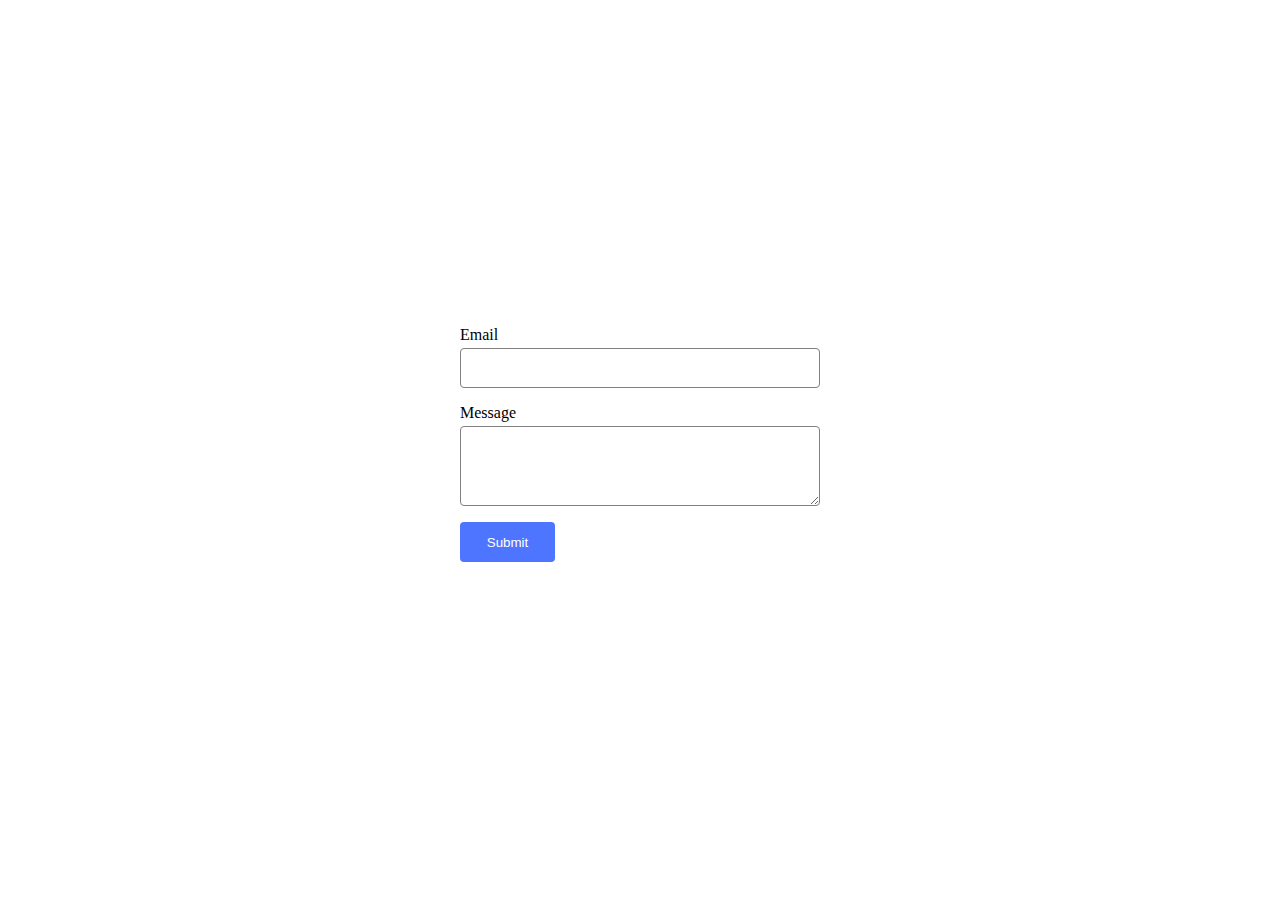
<file: src/02-form.html>
<!DOCTYPE html>
<html lang="en">
<head>
    <meta charset="UTF-8">
    <meta name="viewport" content="width=device-width, initial-scale=1.0">
    <title>Form Vite</title>
    <link rel="stylesheet" href="./form.css">
    <script src="02-form.js"></script>
</head>
<body>
  <div class="form-wrapper">
    <form class="feedback-form" autocomplete="off">
        <label class="form-label">
          <span class="label-text">Email</span>
          <input class="form-input" type="email" name="email" autofocus />
        </label>
        <label class="form-label">
          <span class="label-text">Message</span>
          <textarea name="message" rows="8"></textarea>
        </label>
        <button type="submit">Submit</button>
      </form>
  </div>    
</body>
</html>
</file>
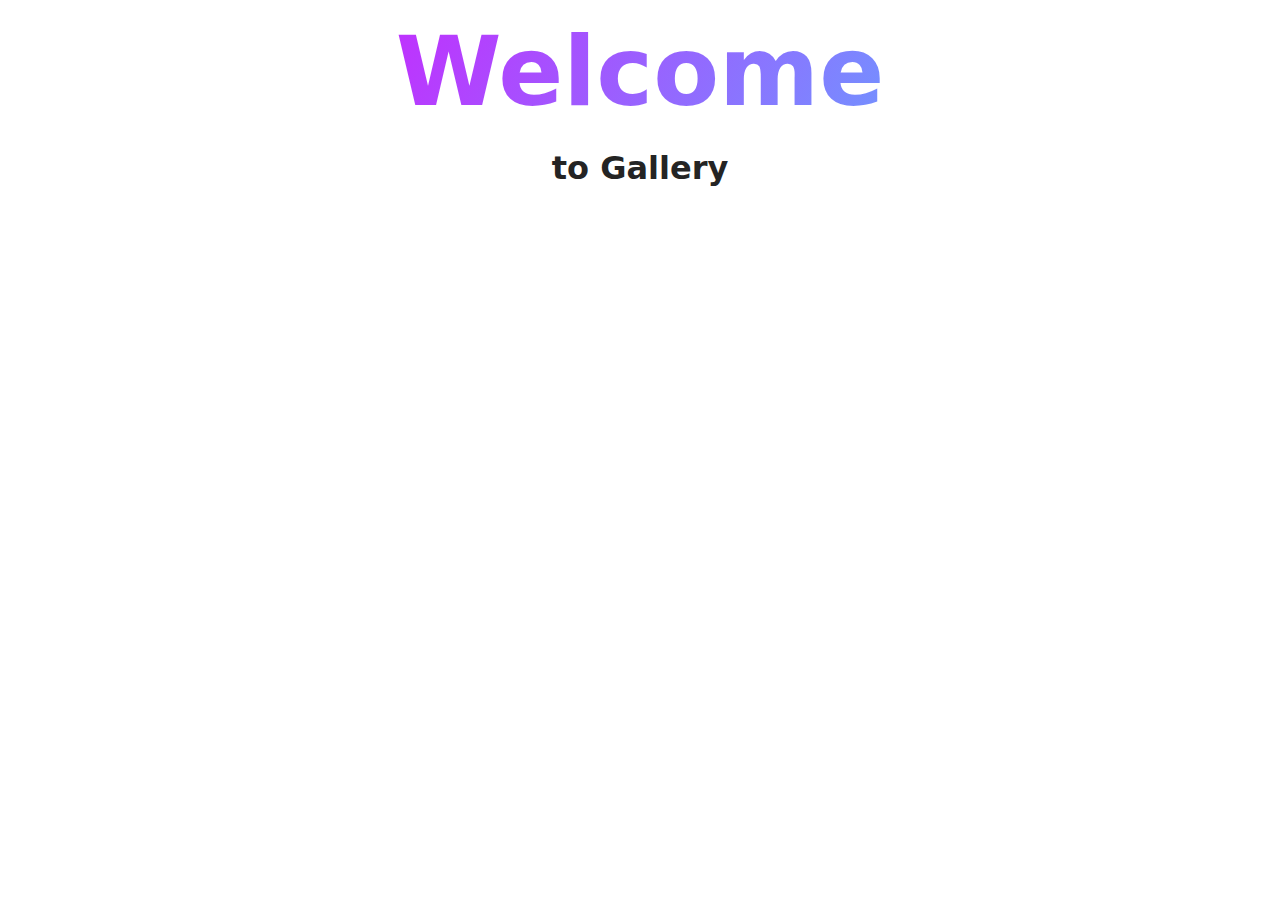
<file: src/page-2.html>
<!DOCTYPE html>
<html lang="en">
  <head>
    <meta charset="UTF-8" />
    <meta http-equiv="X-UA-Compatible" content="IE=edge" />
    <meta name="viewport" content="width=device-width, initial-scale=1.0" />
    <title>Page 2</title>
    <link rel="stylesheet" href="./css/styles.css" />
  </head>
  <body>
    <load
      src="./partials/header.html"
      icon-path="./img/sprite.svg#logo"
      highlight-act="active"
    />

    <main>
      <div class="container">
        <h1 class="main-title">
          <span class="main-title-gradient">Welcome</span> to Gallery
        </h1>

        <load src="./01-gallery.html" />
        <load src="./partials/back-link.html" />
        
      </div>
    </main>

    <load src="./partials/footer.html" />
  </body>
</html>
</file>
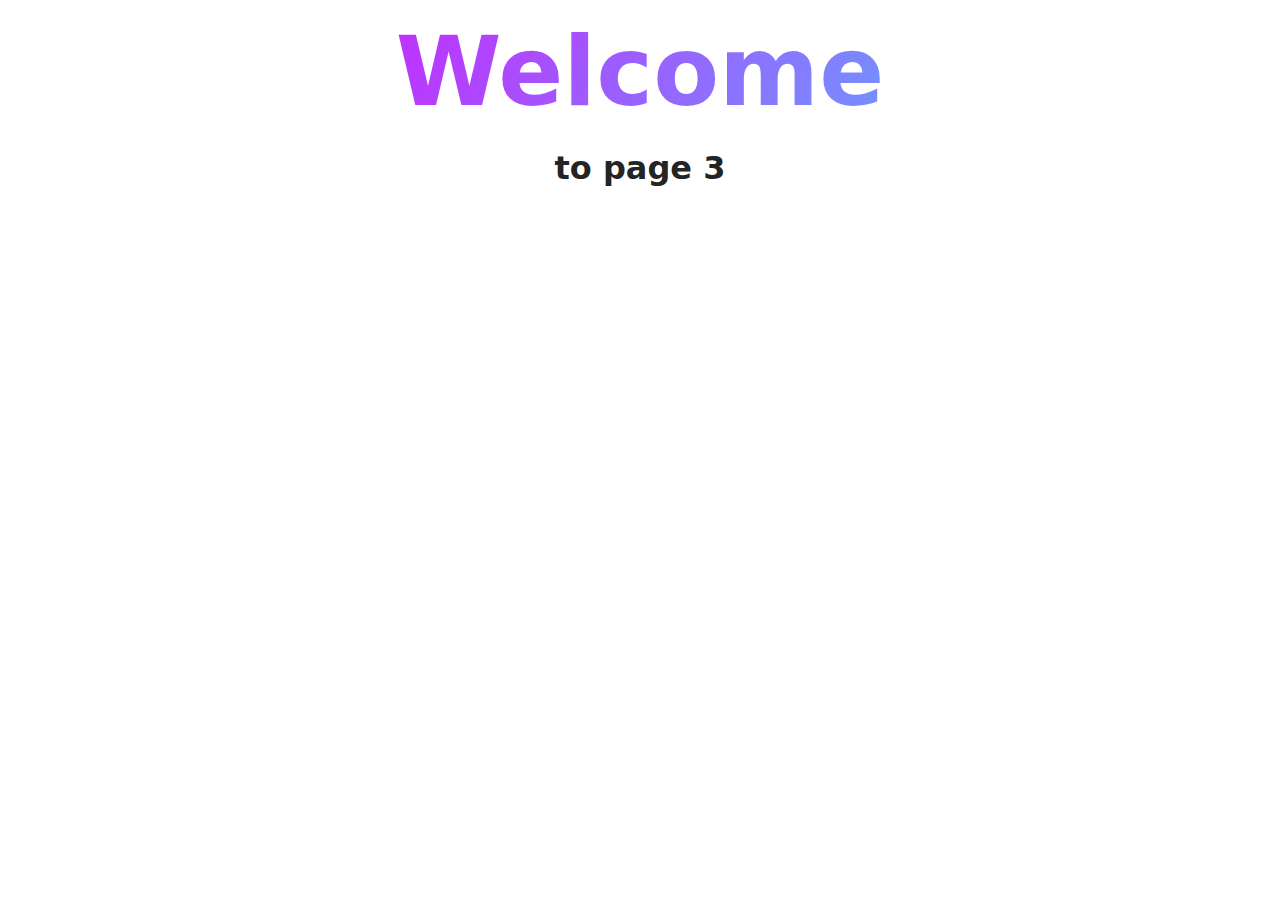
<file: src/page-3.html>
<!DOCTYPE html>
<html lang="en">
  <head>
    <meta charset="UTF-8" />
    <meta http-equiv="X-UA-Compatible" content="IE=edge" />
    <meta name="viewport" content="width=device-width, initial-scale=1.0" />
    <title>Page 3</title>
    <link rel="stylesheet" href="./css/styles.css" />
  </head>
  <body>
    <load
      src="./partials/header.html"
      icon-path="./img/sprite.svg#logo"
      highlight-curr="active"
    />

    <main>
      <div class="container">
        <h1 class="main-title">
          <span class="main-title-gradient">Welcome</span> to page 3
        </h1>
        <load src="./02-form.html"/>
        <load src="./partials/back-link.html" />
      </div>
    </main>

    <load src="./partials/footer.html" />
  </body>
</html>
</file>
<file: src/form.css>
*,
*::before,
*::after {
    margin: 0;
    padding: 0;
    box-sizing: border-box;
  }

  body, html {
    height: 100%;
    display: flex;
    justify-content: center;
    align-items: center;
  }
.modal-wrapper {
    display: flex;
    justify-content: center;
    align-items: center;
    /* Pełna wysokość widoku przeglądarki */
}

.feedback-form {
  width: 408px;
  height: 296px;
  padding: 24px;
  border-radius: 8px;
  background-color: #fff;
  display: flex;
  flex-direction:column;
  align-items: flex-start;
}

.form-label {
    display: flex;
    flex-direction: column;
    margin-bottom: 16px;
    text-align: left;
  }


.label-text {
    margin-bottom: 4px;
    font-size: 16px;
    font-weight: 400;
  }

.form-input{
    padding: 8px;
    font-family: inherit;
    font-size: 16px;
    outline: none;
    width: 360px;
    height: 40px;
    gap: 0px;
    border-radius: 4px;
    opacity: 0px;
    border: 1px solid #808080
}
.form-input:hover {
    border: 1px solid #000000;
}

.form-input:active {
    border: 1px solid #808080;
}

textarea {
    width: 360px;
    height: 80px;
    gap: 0px;
    border-radius: 4px;
    border: 1px solid #808080

}

button {
    width:95px;
    height:40px;
    border-radius: 4px;
    Padding: 8px, 16px;
    Gap: 10px;
    background-color: #4E75FF;
    border: none;
    color: white;
    
}

button:hover {
    background-color: #6C8CFF;
}
</file>
<file: src/css/styles.css>
/**
  |============================
  | include css partials with
  | default @import url()
  |============================
*/
/* Common styles */
@import url('./reset.css');
@import url('./base.css');
@import url('./container.css');
@import url('./animations.css');

/* Sections style */
@import url('./header.css');
@import url('./vite-promo.css');
@import url('./badges.css');
@import url('./back-link.css');
@import url('./footer.css');
</file>
